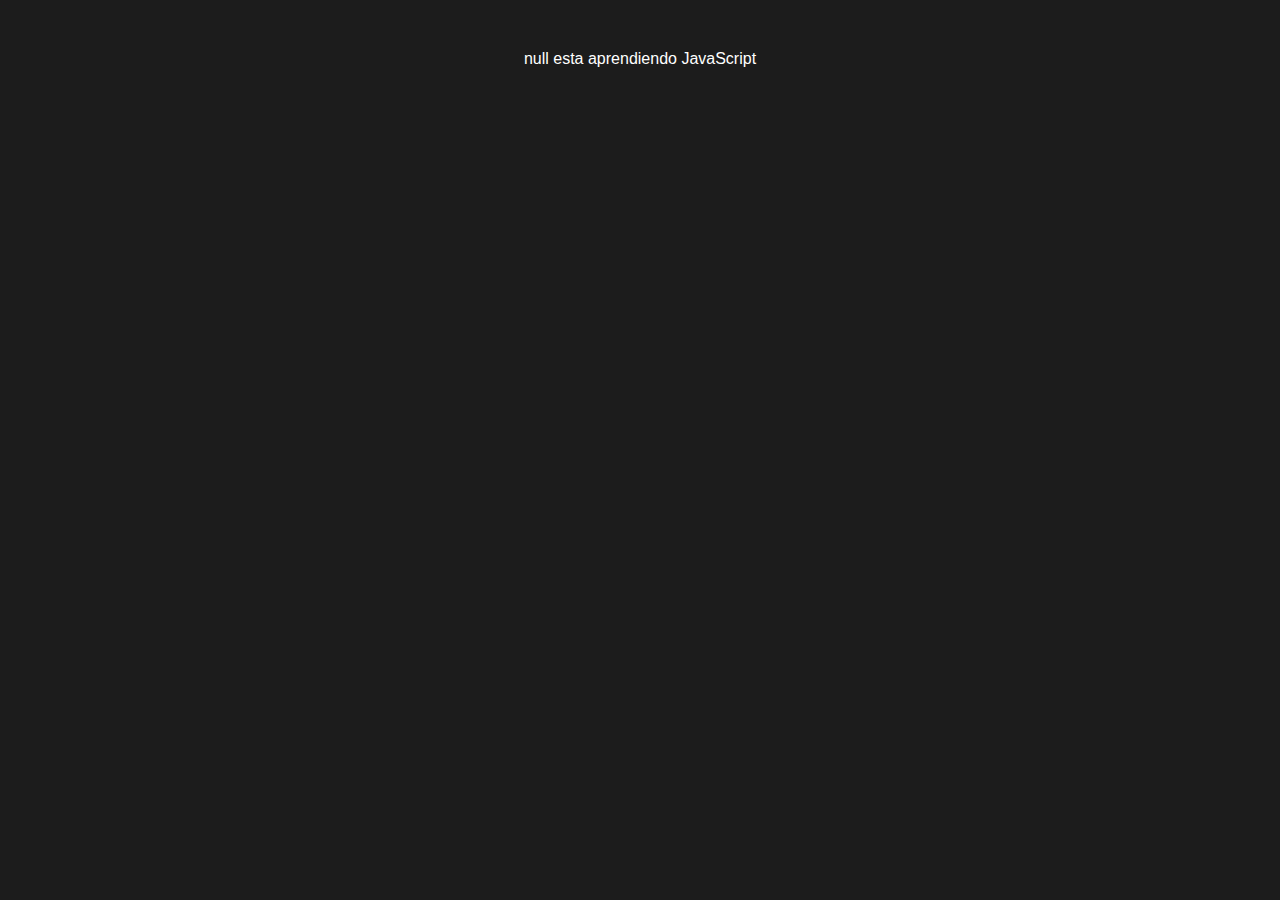
<file: Unidad 1/01-Introduccion/index.html>
<!DOCTYPE html>
<html lang="en">
<head>
    <meta charset="UTF-8">
    <meta name="viewport" content="width=device-width, initial-scale=1.0">
    <link rel="stylesheet" href="css/style.css">
    <title>UNAH | CUROC</title>
</head>
<body>
    <div class="contenido">
        <h1>JavaScript</h1>
        <a href="https://www.unah.edu.hn">UNAH - CUROC</a>
        <p>introducción</p>
        <p class="hasttag">#ProgramaPUMA</p>
    </div>
    <script src="js/app.js"></script>
</body>
</html>
</file>
<file: Unidad 1/01-Introduccion/css/style.css>
body {
    background-color: #1c1c1c;
    color: #ffffff;
    font-family: 'Carrois Gothic SC', sans-serif;
    text-align: center;
    margin: 0;
    padding: 0;
}

.contenido {
    max-width: 600px;
    margin: 50px auto;
}

h1 {
    color: #ffcc00;
}

a {
    color: #ffcc00;
    text-decoration: none;
}

a:hover {
    text-decoration: underline;
}

p {
    margin-bottom: 20px;
}

.hasttag {
    color: #00cc66;
}
</file>
